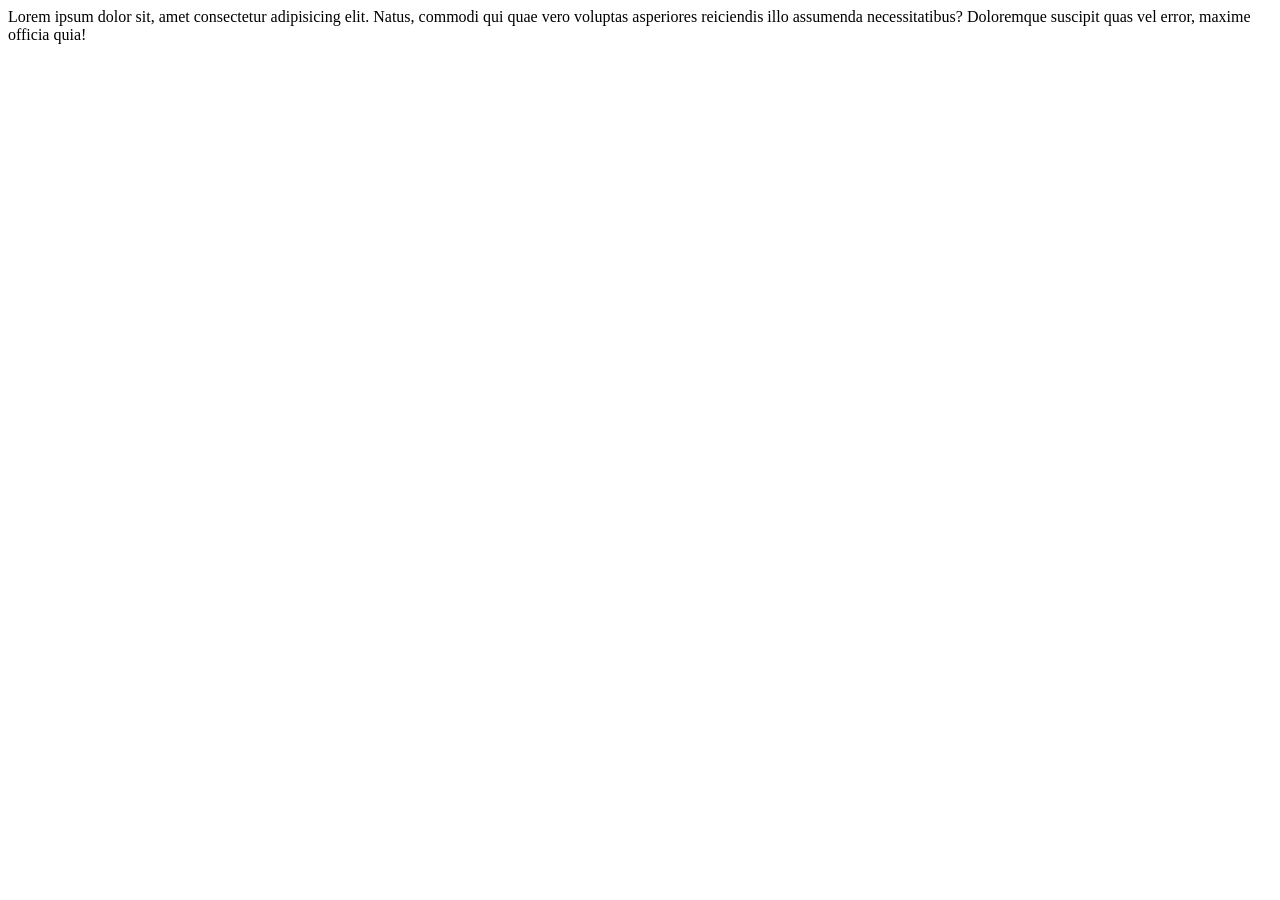
<file: index.html>
<!DOCTYPE html>
<html lang="en">
<head>
    <meta charset="UTF-8">
    <meta name="viewport" content="width=device-width, initial-scale=1.0">
    <title>My First Web Page</title>
    <link rel="style sheet"href="style.css">
</head>
<body>
    Lorem ipsum dolor sit, amet consectetur adipisicing elit. Natus, commodi qui quae vero voluptas asperiores reiciendis illo assumenda necessitatibus? Doloremque suscipit quas vel error, maxime officia quia!

</body>
</html>
</file>
